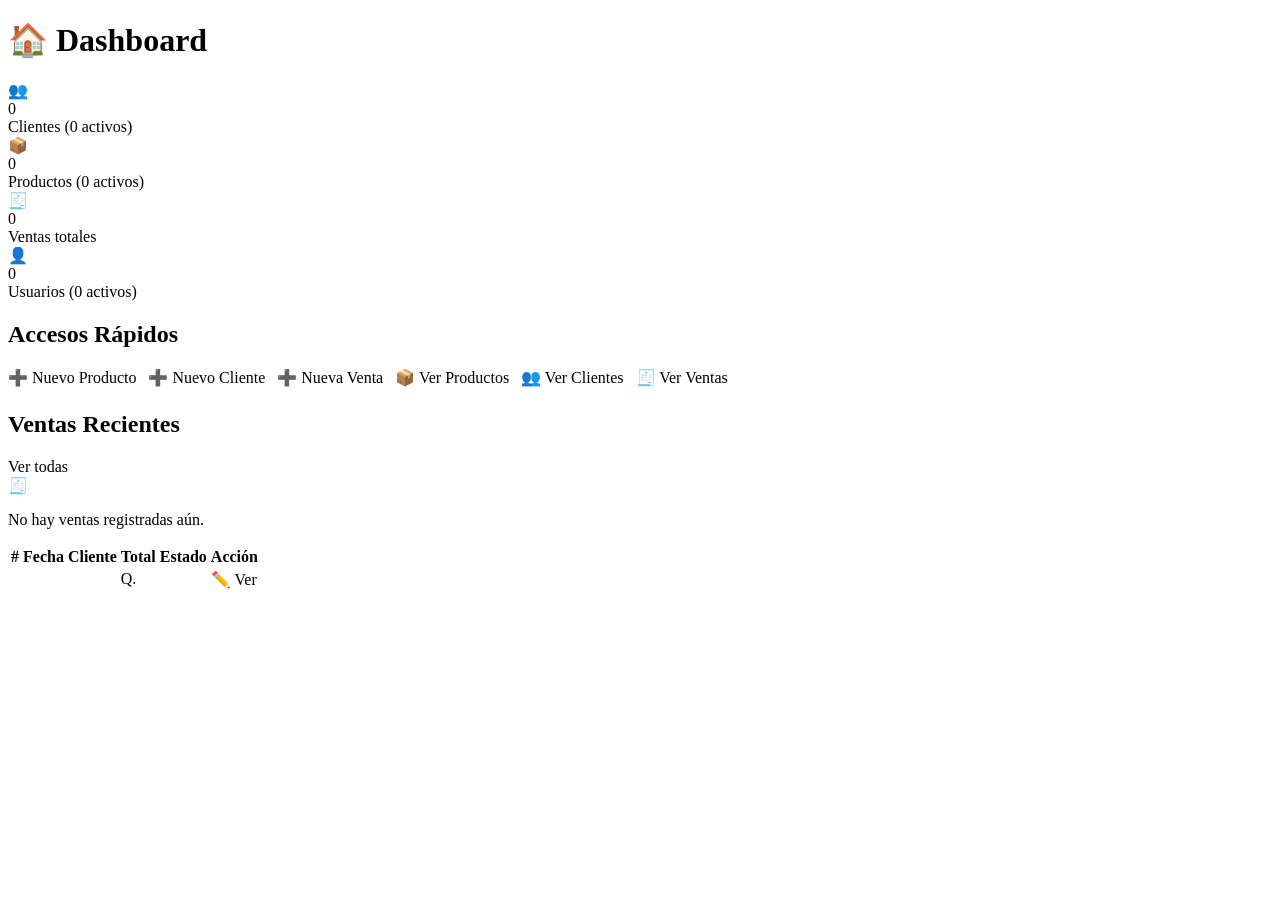
<file: src/main/resources/templates/index.html>
<!DOCTYPE html>
<html xmlns:th="http://www.thymeleaf.org" xmlns:sec="http://www.thymeleaf.org/extras/spring-security">
<head th:replace="~{fragments/layout :: head('Dashboard')}"></head>
<body>
<aside th:replace="~{fragments/layout :: sidebar}"></aside>
<div class="main-content">
    <div class="topbar"><h1>🏠 Dashboard</h1></div>
    <div class="page-content">
        <div class="stats-grid">
            <!-- Clientes y Productos: visibles para ADMIN y USER -->
            <div class="stat-card"><div class="stat-icon blue">👥</div><div><div class="stat-value" th:text="${clientesCount}">0</div><div class="stat-label">Clientes (<span th:text="${clientesActivos}">0</span> activos)</div></div></div>
            <div class="stat-card"><div class="stat-icon green">📦</div><div><div class="stat-value" th:text="${productosCount}">0</div><div class="stat-label">Productos (<span th:text="${productosActivos}">0</span> activos)</div></div></div>
            <!-- Ventas y Usuarios: solo ADMIN -->
            <div sec:authorize="hasRole('ADMIN')" class="stat-card"><div class="stat-icon yellow">🧾</div><div><div class="stat-value" th:text="${ventasCount}">0</div><div class="stat-label">Ventas totales</div></div></div>
            <div sec:authorize="hasRole('ADMIN')" class="stat-card"><div class="stat-icon purple">👤</div><div><div class="stat-value" th:text="${usuariosCount}">0</div><div class="stat-label">Usuarios (<span th:text="${usuariosActivos}">0</span> activos)</div></div></div>
        </div>
        <div class="card" style="margin-bottom:24px">
            <div class="card-header"><h2>Accesos Rápidos</h2></div>
            <div class="card-body" style="display:flex;gap:12px;flex-wrap:wrap">
                <!-- Solo ADMIN puede crear nuevo producto -->
                <a th:href="@{/productos/nuevo}" class="btn btn-primary" sec:authorize="hasRole('ADMIN')">➕ Nuevo Producto</a>
                <!-- Solo ADMIN puede crear nuevo cliente -->
                <a th:href="@{/clientes/nuevo}" class="btn btn-success" sec:authorize="hasRole('ADMIN')">➕ Nuevo Cliente</a>
                <!-- Solo ADMIN puede crear nueva venta -->
                <a th:href="@{/ventas/nuevo}" class="btn btn-warning" sec:authorize="hasRole('ADMIN')">➕ Nueva Venta</a>
                <!-- Todos (USER y ADMIN) pueden ver productos -->
                <a th:href="@{/productos}" class="btn btn-secondary">📦 Ver Productos</a>
                <!-- Todos (USER y ADMIN) pueden ver clientes -->
                <a th:href="@{/clientes}" class="btn btn-secondary">👥 Ver Clientes</a>
                <!-- Solo ADMIN puede ver ventas -->
                <a th:href="@{/ventas}" class="btn btn-secondary" sec:authorize="hasRole('ADMIN')">🧾 Ver Ventas</a>
            </div>
        </div>
        <!-- Ventas Recientes: solo ADMIN -->
        <div class="card" sec:authorize="hasRole('ADMIN')">
            <div class="card-header"><h2>Ventas Recientes</h2><a th:href="@{/ventas}" class="btn btn-secondary btn-sm">Ver todas</a></div>
            <div class="card-body" style="padding:0">
                <div th:if="${#lists.isEmpty(ventasRecientes)}" class="empty-state"><div class="icon">🧾</div><p>No hay ventas registradas aún.</p></div>
                <div th:if="${not #lists.isEmpty(ventasRecientes)}" class="table-responsive">
                    <table class="table">
                        <thead>
                        <tr><th>#</th><th>Fecha</th><th>Cliente</th><th>Total</th><th>Estado</th><th>Acción</th></tr>
                        </thead>
                        <tbody>
                        <tr th:each="v : ${ventasRecientes}">
                            <td th:text="${v.codigoVenta}"></td>
                            <td th:text="${#dates.format(new java.util.Date(v.fechaVenta), 'dd/MM/yyyy')}"></td>
                            <td th:text="${v.cliente != null ? v.cliente.nombreCliente + ' ' + v.cliente.apellidoCliente : 'N/A'}"></td>
                            <td>Q. <span th:text="${#numbers.formatDecimal(v.total, 1, 2)}"></span></td>
                            <td><span th:class="${v.estado == 1} ? 'badge badge-active' : 'badge badge-inactive'" th:text="${v.estado == 1} ? 'Activa' : 'Anulada'"></span></td>
                            <td><a th:href="@{/ventas/editar/{token}(token=${v.encryptedId})}" class="btn btn-warning btn-sm">✏️ Ver</a></td>
                        </tr>
                        </tbody>
                    </table>
                </div>
            </div>
        </div>
    </div>
</div>
<div th:replace="~{fragments/layout :: scripts}"></div>
</body>
</html>
</file>
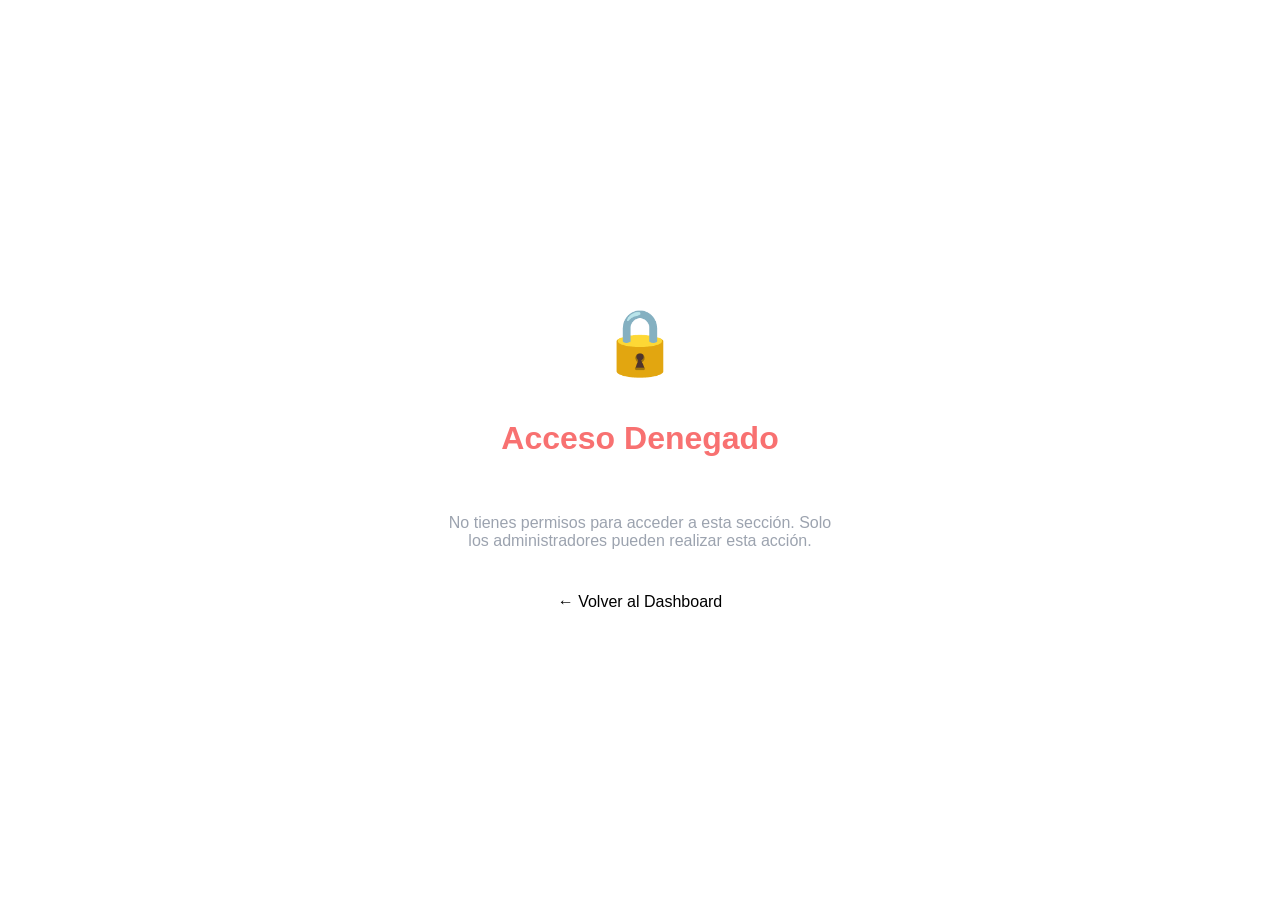
<file: src/main/resources/templates/acceso-denegado.html>
<!DOCTYPE html>
<html xmlns:th="http://www.thymeleaf.org">
<head th:replace="~{fragments/layout :: head('Acceso Denegado')}"></head>
<body>
<div style="display:flex; flex-direction:column; align-items:center; justify-content:center; min-height:100vh; text-align:center; gap:1.2rem; font-family:'Inter',sans-serif;">
    <div style="font-size:4rem;">🔒</div>
    <h1 style="font-size:2rem; color:#f87171;">Acceso Denegado</h1>
    <p style="color:#9ca3af; max-width:400px;">No tienes permisos para acceder a esta sección. Solo los administradores pueden realizar esta acción.</p>
    <a th:href="@{/}" class="btn btn-primary" style="margin-top:.5rem;">← Volver al Dashboard</a>
</div>
</body>
</html>
</file>
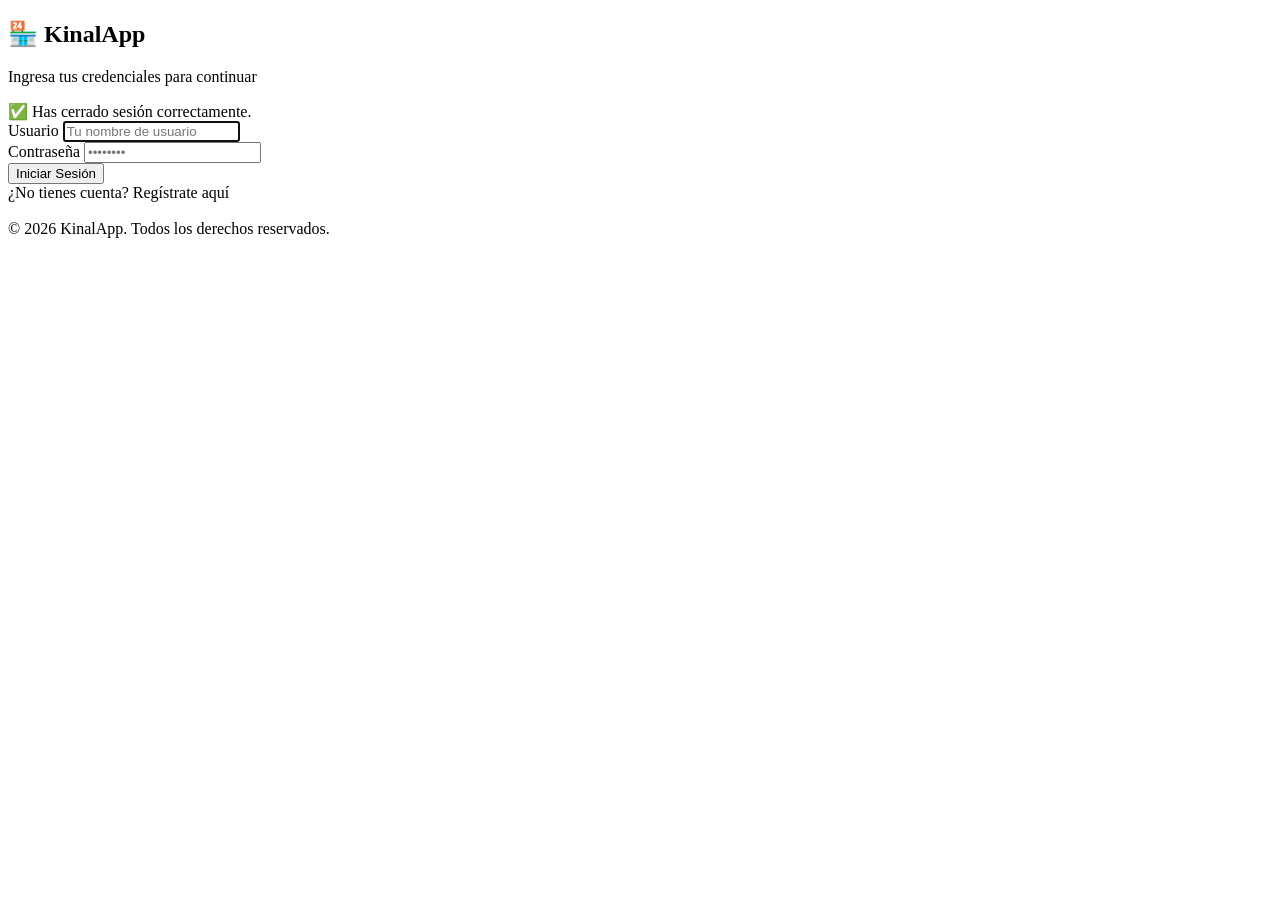
<file: src/main/resources/templates/login.html>
<!DOCTYPE html>
<html xmlns:th="http://www.thymeleaf.org" lang="es">
<head>
    <meta charset="UTF-8">
    <meta name="viewport" content="width=device-width, initial-scale=1.0">
    <title>Login | KinalApp</title>
    <link rel="stylesheet" th:href="@{/css/styles.css}">
    <link href="https://fonts.googleapis.com/css2?family=Inter:wght@400;500;600;700&display=swap" rel="stylesheet">
</head>
<body class="login-page">
<div class="login-container">
    <div class="login-card">
        <div class="login-header">
            <h2>🏪 KinalApp</h2>
            <p>Ingresa tus credenciales para continuar</p>
        </div>

        <!-- Mensaje de logout exitoso -->
        <div th:if="${logout}" class="alert alert-success">
            ✅ Has cerrado sesión correctamente.
        </div>

        <!-- Mensaje de error (viene del Model, no de flash attributes) -->
        <div th:if="${error}" class="alert alert-danger">
            <span th:text="${error}"></span>
        </div>

        <!-- Spring Security procesa el POST /login automáticamente -->
        <form class="login-form" th:action="@{/login}" method="post">
            <div class="form-group">
                <label for="username">Usuario</label>
                <input type="text" id="username" name="username" class="form-control"
                       placeholder="Tu nombre de usuario" required autofocus>
            </div>
            <div class="form-group">
                <label for="password">Contraseña</label>
                <input type="password" id="password" name="password" class="form-control"
                       placeholder="••••••••" required>
            </div>
            <button type="submit" class="btn-login">Iniciar Sesión</button>
        </form>

        <div class="login-footer">
            ¿No tienes cuenta? <a th:href="@{/registro}" style="color: var(--primary); text-decoration: none; font-weight: 500;">Regístrate aquí</a>
            <br><br>
            &copy; 2026 KinalApp. Todos los derechos reservados.
        </div>
    </div>
</div>
</body>
</html>
</file>
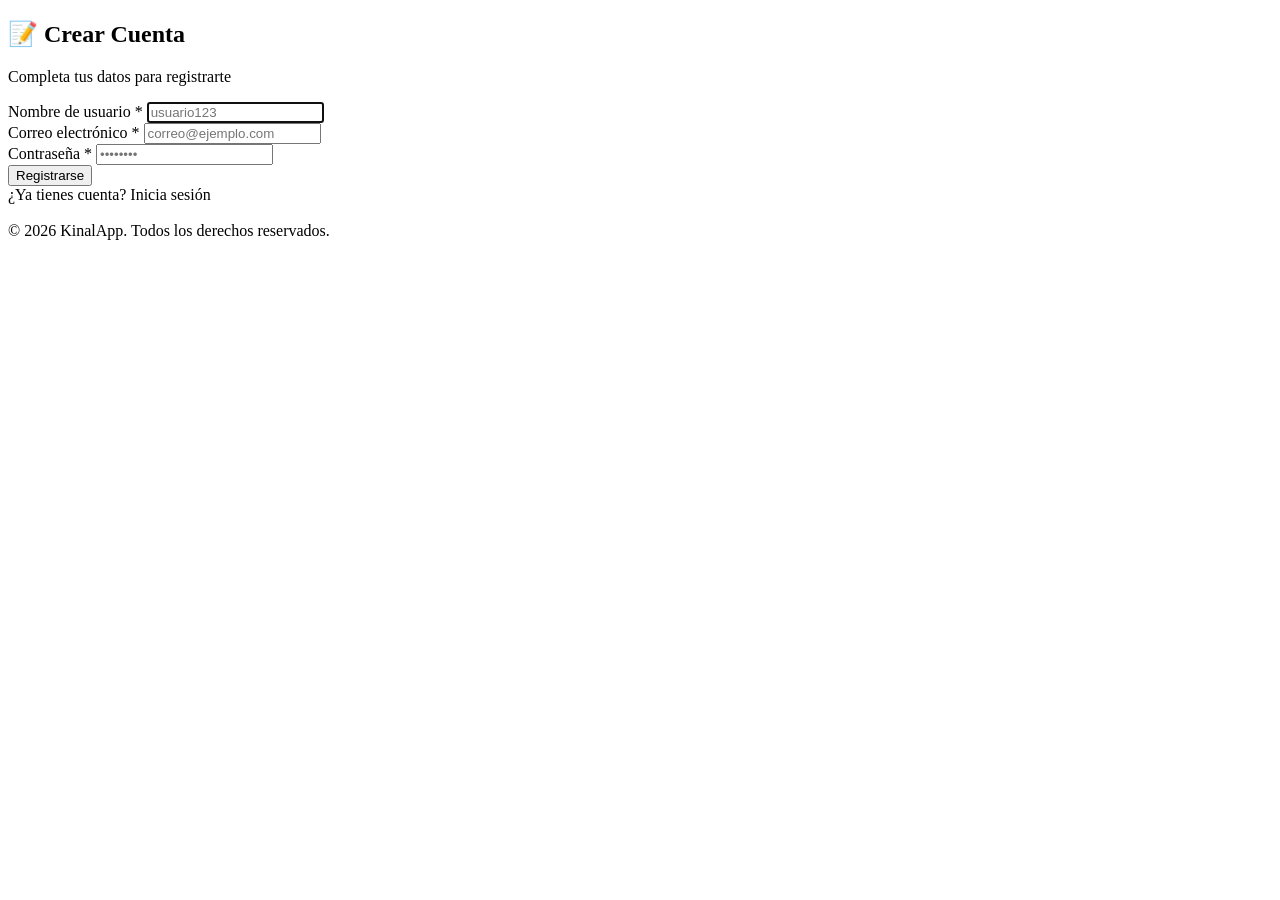
<file: src/main/resources/templates/registro.html>
<!DOCTYPE html>
<html xmlns:th="http://www.thymeleaf.org" lang="es">
<head>
    <meta charset="UTF-8">
    <meta name="viewport" content="width=device-width, initial-scale=1.0">
    <title>Registro | KinalApp</title>
    <link rel="stylesheet" th:href="@{/css/styles.css}">
    <link href="https://fonts.googleapis.com/css2?family=Inter:wght@400;500;600;700&display=swap" rel="stylesheet">
</head>
<body class="login-page">
<div class="login-container">
    <div class="login-card">
        <div class="login-header">
            <h2>📝 Crear Cuenta</h2>
            <p>Completa tus datos para registrarte</p>
        </div>

        <div th:if="${error}" class="alert alert-danger">
            <span th:text="${error}"></span>
        </div>

        <form class="login-form" th:action="@{/registro}" th:object="${usuario}" method="post">
            <div class="form-group">
                <label for="username">Nombre de usuario *</label>
                <input type="text" id="username" th:field="*{username}" class="form-control"
                       placeholder="usuario123" required autofocus>
            </div>

            <div class="form-group">
                <label for="email">Correo electrónico *</label>
                <input type="email" id="email" th:field="*{email}" class="form-control"
                       placeholder="correo@ejemplo.com" required>
            </div>

            <div class="form-group">
                <label for="password">Contraseña *</label>
                <input type="password" id="password" name="password" class="form-control"
                       placeholder="••••••••" required>
            </div>

            <button type="submit" class="btn-login">Registrarse</button>
        </form>

        <div class="login-footer">
            ¿Ya tienes cuenta? <a th:href="@{/login}" style="color: var(--primary); text-decoration: none; font-weight: 500;">Inicia sesión</a>
            <br><br>
            &copy; 2026 KinalApp. Todos los derechos reservados.
        </div>
    </div>
</div>
</body>
</html>
</file>
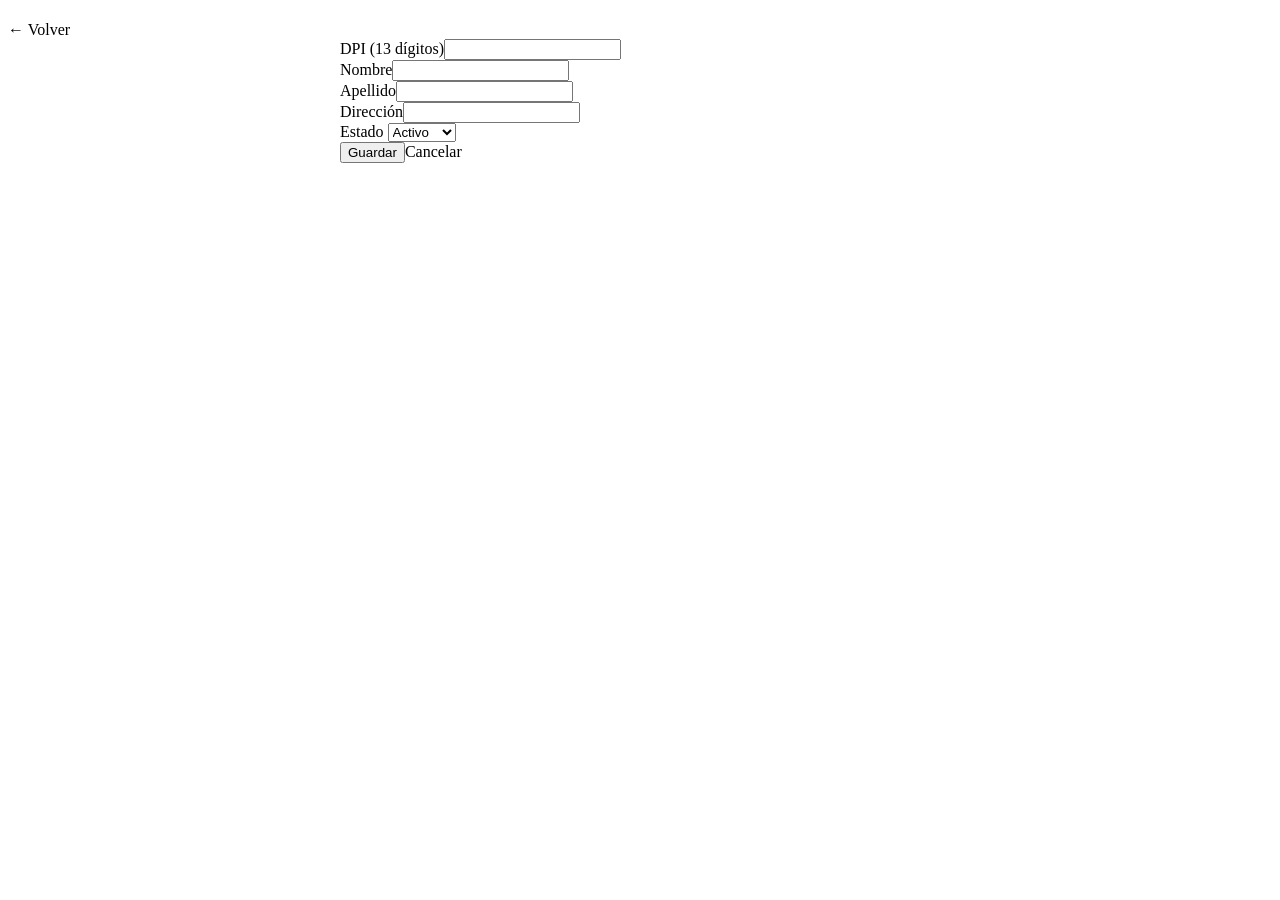
<file: src/main/resources/templates/clientes/formulario.html>
<!DOCTYPE html>
<html xmlns:th="http://www.thymeleaf.org">
<head th:replace="~{fragments/layout :: head('Cliente - Formulario')}"></head>
<body>
<aside th:replace="~{fragments/layout :: sidebar}"></aside>
<div class="main-content">
    <div class="topbar"><h1 th:text="${cliente.DPICliente != null} ? 'Editar Cliente' : 'Nuevo Cliente'"></h1><a th:href="@{/clientes}" class="btn btn-secondary">← Volver</a></div>
    <div class="page-content">
        <div class="card" style="max-width:600px;margin:auto">
            <form th:action="${cliente.DPICliente == null} ? @{/clientes} : @{/clientes/actualizar/{token}(token=${dpiToken})}" method="post">
                <div th:if="${cliente.DPICliente == null}" class="form-group"><label>DPI (13 dígitos)</label><input type="text" name="DPICliente" required maxlength="13" pattern="\d{13}" class="form-control"></div>
                <div class="form-group"><label>Nombre</label><input type="text" name="nombreCliente" th:value="${cliente.nombreCliente}" required class="form-control"></div>
                <div class="form-group"><label>Apellido</label><input type="text" name="apellidoCliente" th:value="${cliente.apellidoCliente}" required class="form-control"></div>
                <div class="form-group"><label>Dirección</label><input type="text" name="direccion" th:value="${cliente.direccion}" required class="form-control"></div>
                <div class="form-group"><label>Estado</label>
                    <select name="estado" class="form-control"><option value="1" th:selected="${cliente.estado == 1}">Activo</option><option value="0" th:selected="${cliente.estado == 0}">Inactivo</option></select>
                </div>
                <div class="form-actions"><button type="submit" class="btn btn-primary">Guardar</button><a th:href="@{/clientes}" class="btn btn-secondary">Cancelar</a></div>
            </form>
        </div>
    </div>
</div>
<div th:replace="~{fragments/layout :: scripts}"></div>
</body>
</html>
</file>
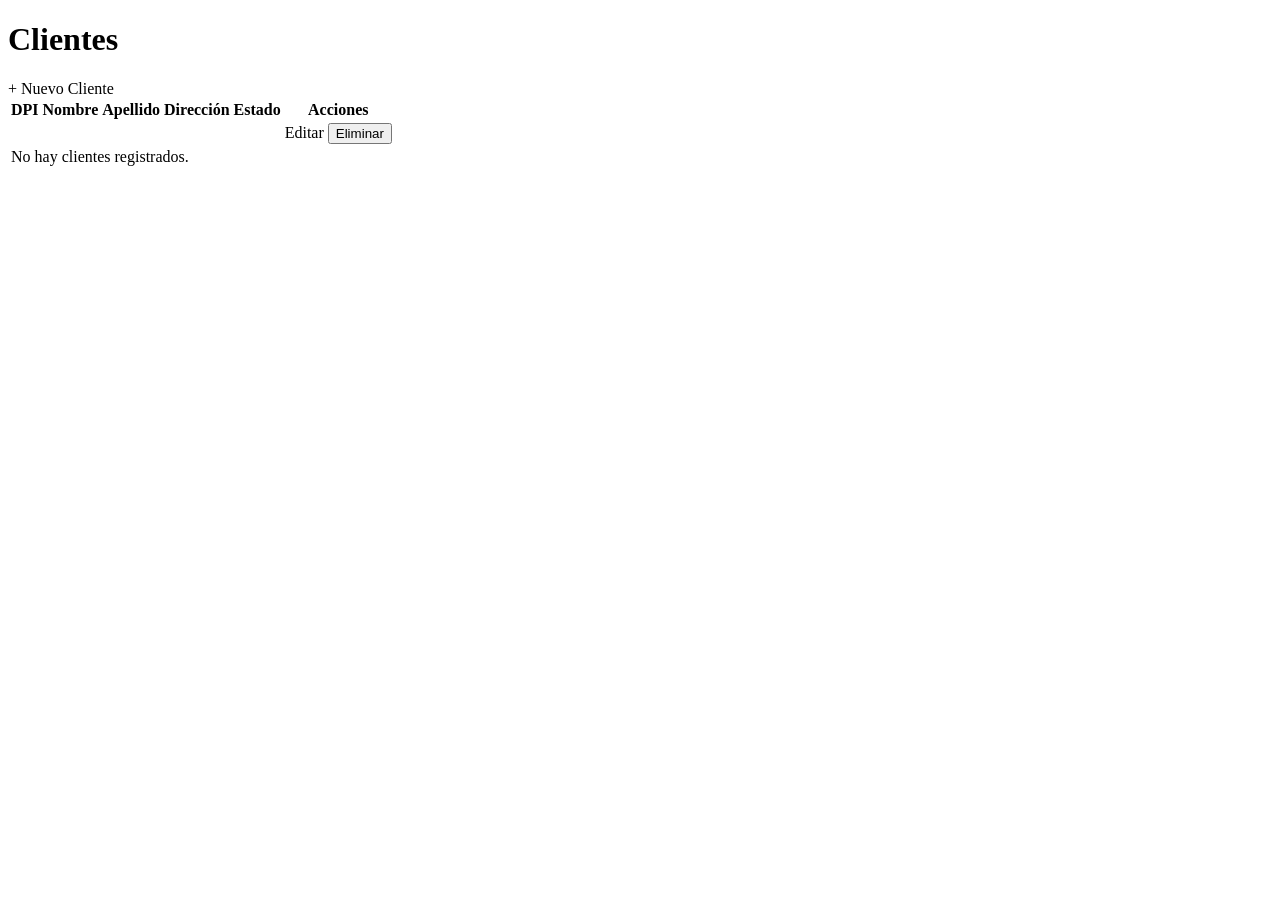
<file: src/main/resources/templates/clientes/lista.html>
<!DOCTYPE html>
<html xmlns:th="http://www.thymeleaf.org" xmlns:sec="http://www.thymeleaf.org/extras/spring-security">
<head th:replace="~{fragments/layout :: head('Clientes')}"></head>
<body>
<div class="layout">
    <aside th:replace="~{fragments/layout :: sidebar}"></aside>
    <main class="main-content">
        <div class="page-header">
            <h1>Clientes</h1>
            <div sec:authorize="hasRole('ADMIN')">
                <a th:href="@{/clientes/nuevo}" class="btn btn-primary">+ Nuevo Cliente</a>
            </div>
        </div>
        <div th:if="${successMsg}" class="alert alert-success" th:text="${successMsg}"></div>
        <div th:if="${errorMsg}" class="alert alert-error" th:text="${errorMsg}"></div>
        <div class="card">
            <table class="table">
                <thead>
                <tr>
                    <th>DPI</th>
                    <th>Nombre</th>
                    <th>Apellido</th>
                    <th>Dirección</th>
                    <th>Estado</th>
                    <th sec:authorize="hasRole('ADMIN')">Acciones</th>
                </tr>
                </thead>
                <tbody>
                <tr th:each="c : ${clientes}">
                    <td th:text="${c.DPICliente}"></td>
                    <td th:text="${c.nombreCliente}"></td>
                    <td th:text="${c.apellidoCliente}"></td>
                    <td th:text="${c.direccion}"></td>
                    <td>
                        <span th:class="${c.estado == 1} ? 'badge badge-active' : 'badge badge-inactive'"
                              th:text="${c.estado == 1} ? 'Activo' : 'Inactivo'"></span>
                    </td>
                    <td sec:authorize="hasRole('ADMIN')">
                        <a th:href="@{/clientes/editar/{token}(token=${c.encryptedId})}" class="btn btn-secondary btn-sm">Editar</a>
                        <button class="btn btn-danger btn-sm btn-delete"
                                th:data-url="@{/clientes/eliminar/{token}(token=${c.encryptedId})}"
                                th:data-name="${c.nombreCliente + ' ' + c.apellidoCliente}">Eliminar</button>
                    </td>
                </tr>
                <tr th:if="${#lists.isEmpty(clientes)}">
                    <td colspan="6">No hay clientes registrados.</td>
                </tr>
                </tbody>
            </table>
        </div>
    </main>
</div>
<div th:replace="~{fragments/layout :: deleteModal}"></div>
<div th:replace="~{fragments/layout :: scripts}"></div>
</body>
</html>
</file>
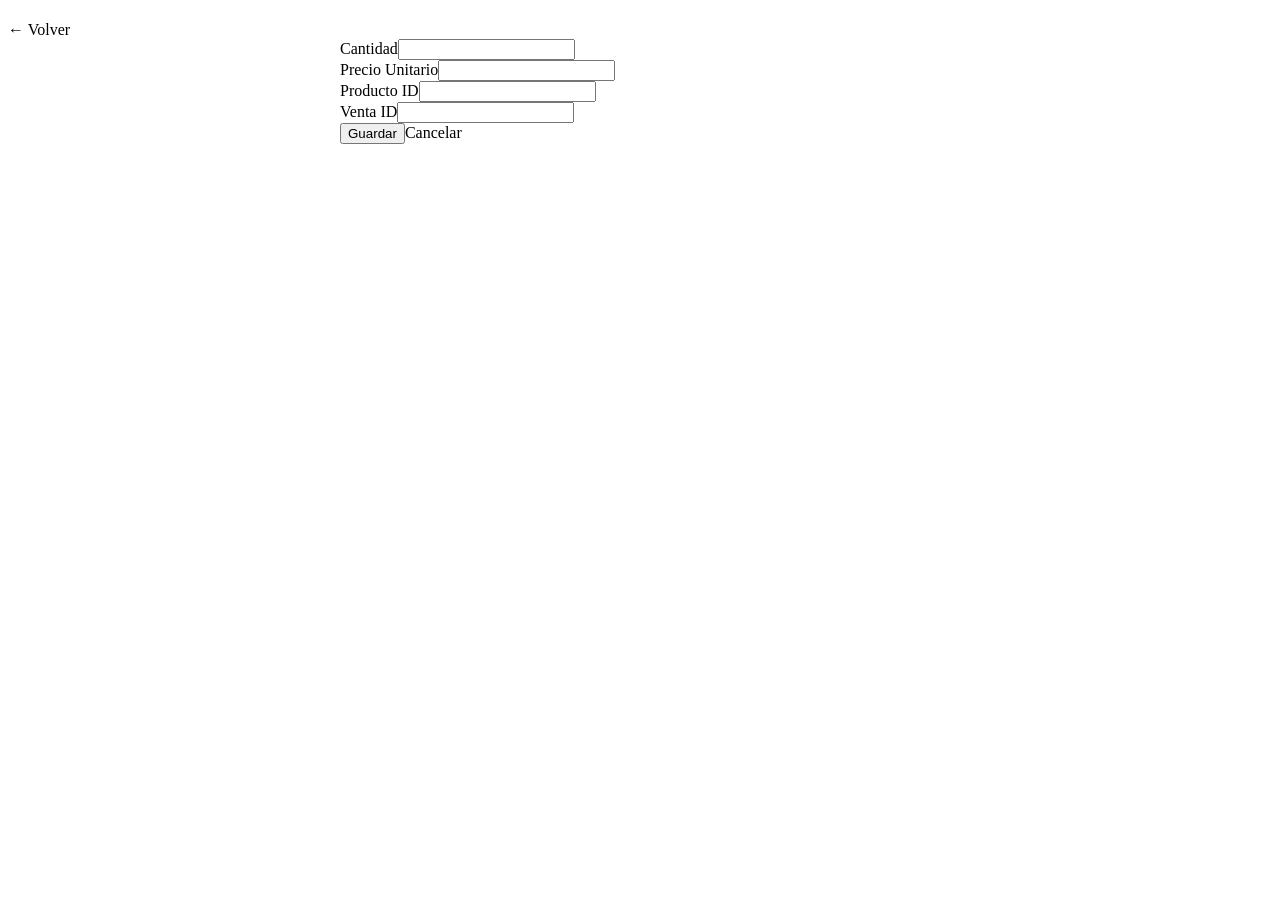
<file: src/main/resources/templates/detalles-venta/formulario.html>
<!DOCTYPE html>
<html xmlns:th="http://www.thymeleaf.org">
<head th:replace="~{fragments/layout :: head('Detalle Venta - Formulario')}"></head>
<body>
<aside th:replace="~{fragments/layout :: sidebar}"></aside>
<div class="main-content">
    <div class="topbar"><h1 th:text="${detalle.codigoDetalleVenta != null} ? 'Editar Detalle' : 'Nuevo Detalle'"></h1><a th:href="@{/detalles-venta}" class="btn btn-secondary">← Volver</a></div>
    <div class="page-content">
        <div class="card" style="max-width:600px;margin:auto">
            <form th:action="${detalle.codigoDetalleVenta == null} ? @{/detalles-venta} : @{/detalles-venta/actualizar/{id}(id=${detalle.codigoDetalleVenta})}" method="post">
                <div class="form-group"><label>Cantidad</label><input type="number" name="cantidad" th:value="${detalle.cantidad}" required class="form-control"></div>
                <div class="form-group"><label>Precio Unitario</label><input type="number" step="0.01" name="precioUnitario" th:value="${detalle.precioUnitario}" required class="form-control"></div>
                <div class="form-group"><label>Producto ID</label><input type="number" name="producto.codigoProducto" th:value="${detalle.producto.codigoProducto}" required class="form-control"></div>
                <div class="form-group"><label>Venta ID</label><input type="number" name="venta.codigoVenta" th:value="${detalle.venta.codigoVenta}" required class="form-control"></div>
                <div class="form-actions"><button type="submit" class="btn btn-primary">Guardar</button><a th:href="@{/detalles-venta}" class="btn btn-secondary">Cancelar</a></div>
            </form>
        </div>
    </div>
</div>
<div th:replace="~{fragments/layout :: scripts}"></div>
</body>
</html>
</file>
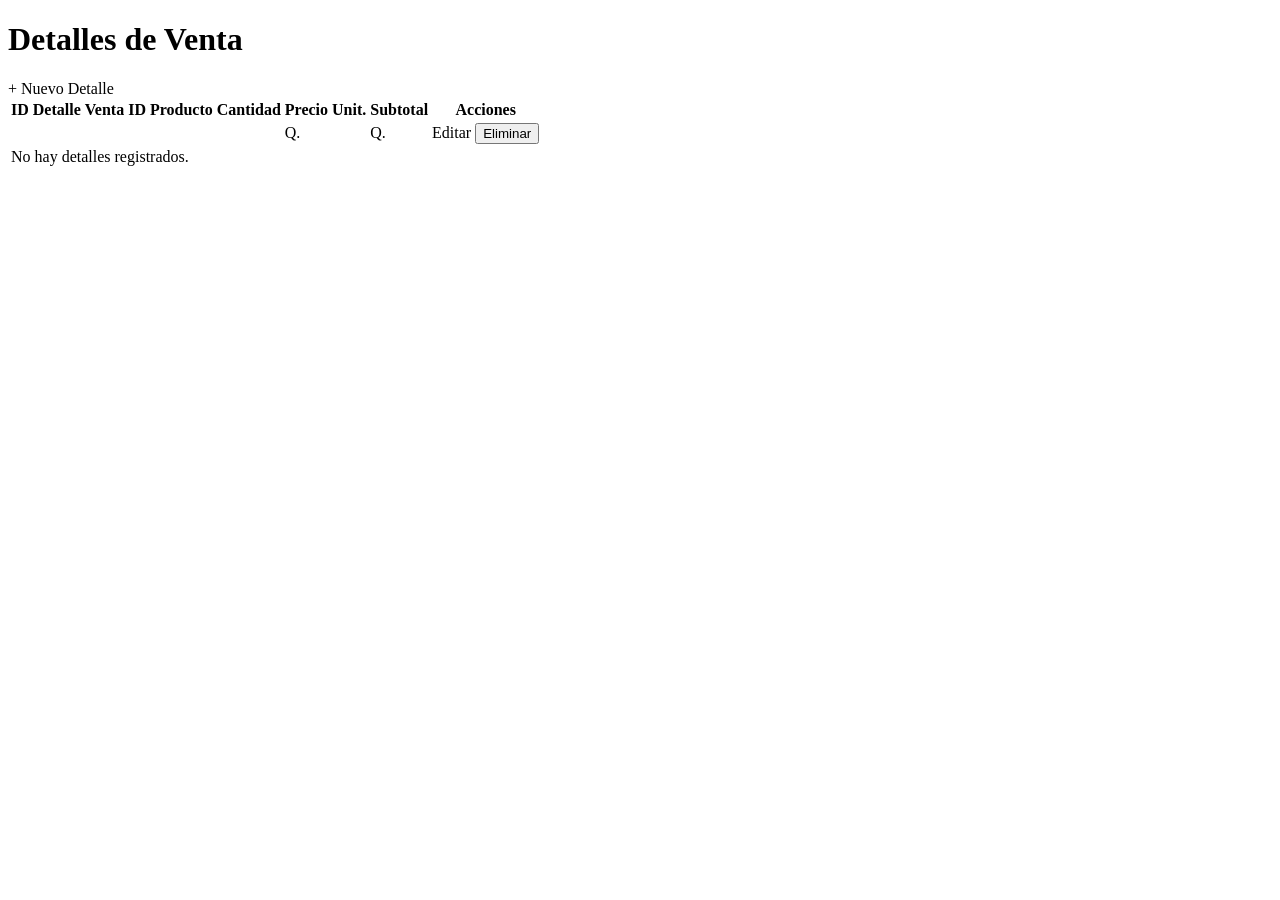
<file: src/main/resources/templates/detalles-venta/lista.html>
<!DOCTYPE html>
<html xmlns:th="http://www.thymeleaf.org" xmlns:sec="http://www.thymeleaf.org/extras/spring-security">
<head th:replace="~{fragments/layout :: head('Detalles Venta')}"></head>
<body>
<div class="layout">
    <aside th:replace="~{fragments/layout :: sidebar}"></aside>
    <main class="main-content">
        <div class="page-header">
            <h1>Detalles de Venta</h1>
            <div sec:authorize="hasRole('ADMIN')">
                <a th:href="@{/detalles-venta/nuevo}" class="btn btn-primary">+ Nuevo Detalle</a>
            </div>
        </div>
        <div th:if="${successMsg}" class="alert alert-success" th:text="${successMsg}"></div>
        <div th:if="${errorMsg}" class="alert alert-error" th:text="${errorMsg}"></div>
        <div class="card">
            <table class="table">
                <thead>
                <tr>
                    <th>ID Detalle</th><th>Venta ID</th><th>Producto</th><th>Cantidad</th>
                    <th>Precio Unit.</th><th>Subtotal</th>
                    <th sec:authorize="hasRole('ADMIN')">Acciones</th>
                </tr>
                </thead>
                <tbody>
                <tr th:each="d : ${detalles}">
                    <td th:text="${d.codigoDetalleVenta}"></td>
                    <td th:text="${d.venta.codigoVenta}"></td>
                    <td th:text="${d.producto.nombreProducto}"></td>
                    <td th:text="${d.cantidad}"></td>
                    <td>Q. <span th:text="${#numbers.formatDecimal(d.precioUnitario,1,2)}"></span></td>
                    <td>Q. <span th:text="${#numbers.formatDecimal(d.subtotal,1,2)}"></span></td>
                    <td sec:authorize="hasRole('ADMIN')">
                        <a th:href="@{/detalles-venta/editar/{id}(id=${d.codigoDetalleVenta})}" class="btn btn-secondary btn-sm">Editar</a>
                        <button class="btn btn-danger btn-sm btn-delete"
                                th:data-url="@{/detalles-venta/eliminar/{id}(id=${d.codigoDetalleVenta})}"
                                th:data-name="'Detalle #' + ${d.codigoDetalleVenta}">Eliminar</button>
                    </td>
                </tr>
                <tr th:if="${#lists.isEmpty(detalles)}">
                    <td colspan="7">No hay detalles registrados.</td>
                </tr>
                </tbody>
            </table>
        </div>
    </main>
</div>
<div th:replace="~{fragments/layout :: deleteModal}"></div>
<div th:replace="~{fragments/layout :: scripts}"></div>
</body>
</html>
</file>
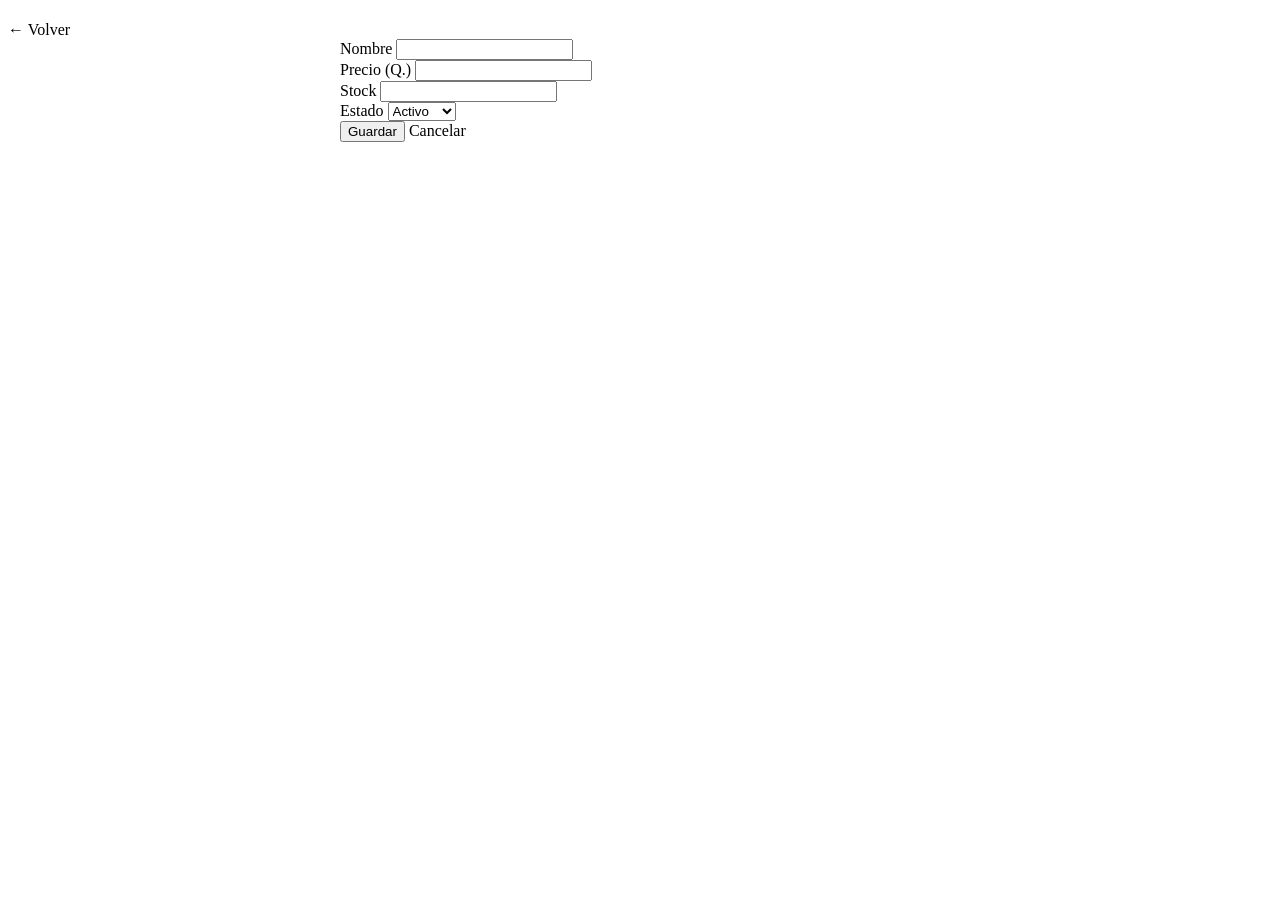
<file: src/main/resources/templates/productos/formulario.html>
<!DOCTYPE html>
<html xmlns:th="http://www.thymeleaf.org">
<head th:replace="~{fragments/layout :: head('Producto - Formulario')}"></head>
<body>
<aside th:replace="~{fragments/layout :: sidebar}"></aside>
<div class="main-content">
    <div class="topbar">
        <h1 th:text="${producto.codigoProducto != null} ? 'Editar Producto' : 'Nuevo Producto'"></h1>
        <a th:href="@{/productos}" class="btn btn-secondary">← Volver</a>
    </div>
    <div class="page-content">
        <div class="card" style="max-width:600px;margin:auto">
            <form th:action="${producto.codigoProducto == null} ? @{/productos} : @{/productos/actualizar/{token}(token=${idToken})}" method="post">

                <input type="hidden" th:name="${_csrf.parameterName}" th:value="${_csrf.token}" />

                <div class="form-group">
                    <label>Nombre</label>
                    <input type="text" name="nombreProducto" th:value="${producto.nombreProducto}" required class="form-control">
                </div>
                <div class="form-group">
                    <label>Precio (Q.)</label>
                    <input type="number" step="0.01" name="precio" th:value="${producto.precio}" required class="form-control">
                </div>
                <div class="form-group">
                    <label>Stock</label>
                    <input type="number" name="stock" th:value="${producto.stock}" required class="form-control">
                </div>
                <div class="form-group">
                    <label>Estado</label>
                    <select name="estado" class="form-control">
                        <option value="1" th:selected="${producto.estado == 1}">Activo</option>
                        <option value="0" th:selected="${producto.estado == 0}">Inactivo</option>
                    </select>
                </div>
                <div class="form-actions">
                    <button type="submit" class="btn btn-primary">Guardar</button>
                    <a th:href="@{/productos}" class="btn btn-secondary">Cancelar</a>
                </div>
            </form>
        </div>
    </div>
</div>
<div th:replace="~{fragments/layout :: scripts}"></div>
</body>
</html>
</file>
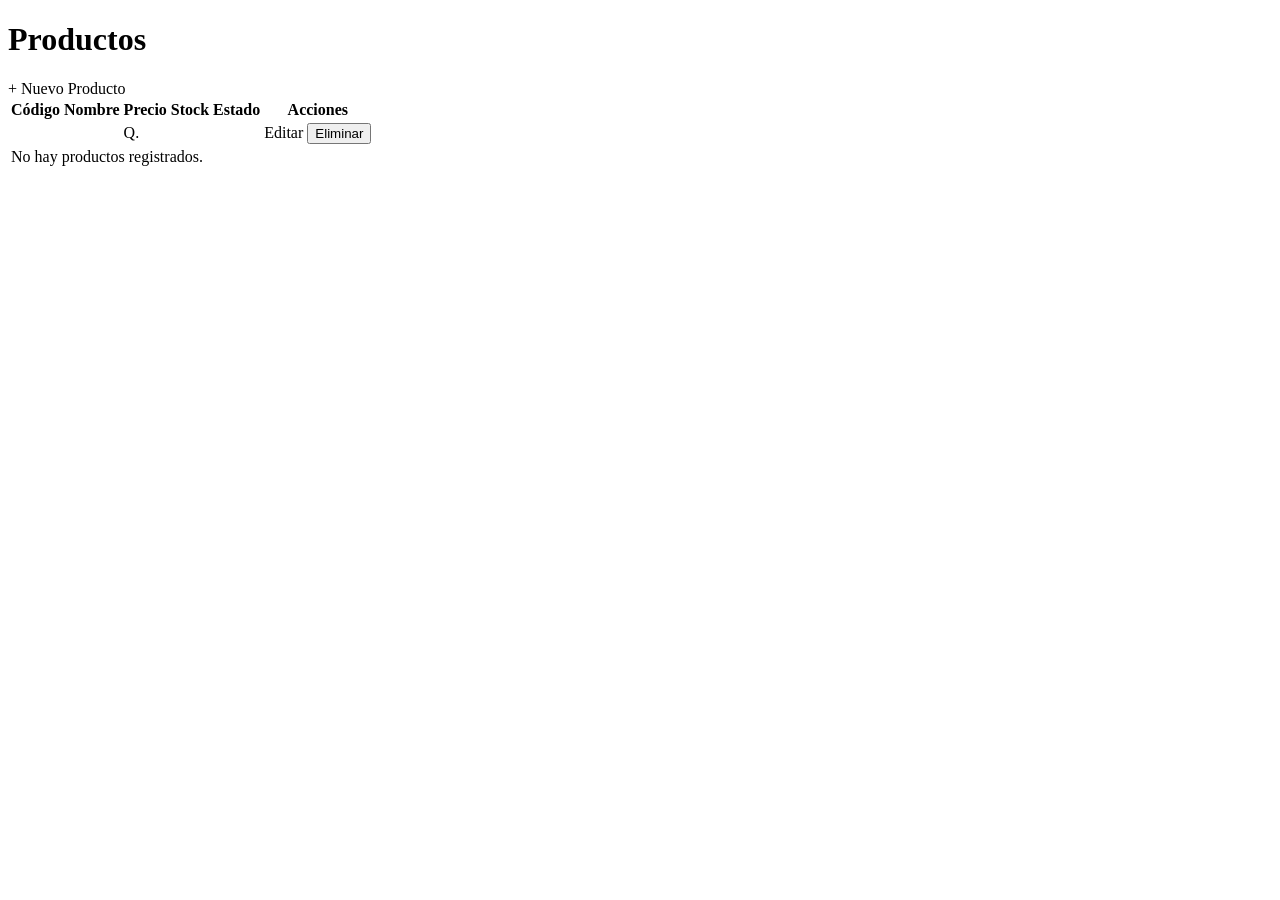
<file: src/main/resources/templates/productos/lista.html>
<!DOCTYPE html>
<html xmlns:th="http://www.thymeleaf.org" xmlns:sec="http://www.thymeleaf.org/extras/spring-security">
<head th:replace="~{fragments/layout :: head('Productos')}"></head>
<body>
<div class="layout">
    <aside th:replace="~{fragments/layout :: sidebar}"></aside>
    <main class="main-content">
        <div class="page-header">
            <h1>Productos</h1>
            <div sec:authorize="hasAnyRole('ADMIN', 'USER')">
                <a th:href="@{/productos/nuevo}" class="btn btn-primary">+ Nuevo Producto</a>
            </div>
        </div>
        <div th:if="${successMsg}" class="alert alert-success" th:text="${successMsg}"></div>
        <div th:if="${errorMsg}" class="alert alert-error" th:text="${errorMsg}"></div>
        <div class="card">
            <table class="table">
                <thead>
                <tr>
                    <th>Código</th>
                    <th>Nombre</th>
                    <th>Precio</th>
                    <th>Stock</th>
                    <th>Estado</th>
                    <th sec:authorize="hasRole('ADMIN')">Acciones</th>
                </tr>
                </thead>
                <tbody>
                <tr th:each="p : ${productos}">
                    <td th:text="${p.codigoProducto}"></td>
                    <td th:text="${p.nombreProducto}"></td>
                    <td>Q. <span th:text="${#numbers.formatDecimal(p.precio,1,2)}"></span></td>
                    <td th:text="${p.stock}"></td>
                    <td>
                        <span th:class="${p.estado == 1} ? 'badge badge-active' : 'badge badge-inactive'"
                              th:text="${p.estado == 1} ? 'Activo' : 'Inactivo'"></span>
                    </td>
                    <td sec:authorize="hasRole('ADMIN')">
                        <a th:href="@{/productos/editar/{token}(token=${p.encryptedId})}" class="btn btn-secondary btn-sm">Editar</a>
                        <button class="btn btn-danger btn-sm btn-delete"
                                th:data-url="@{/productos/eliminar/{token}(token=${p.encryptedId})}"
                                th:data-name="${p.nombreProducto}">Eliminar</button>
                    </td>
                </tr>
                <tr th:if="${#lists.isEmpty(productos)}">
                    <td colspan="6">No hay productos registrados.</td>
                </tr>
                </tbody>
            </table>
        </div>
    </main>
</div>
<div th:replace="~{fragments/layout :: deleteModal}"></div>
<div th:replace="~{fragments/layout :: scripts}"></div>
</body>
</html>
</file>
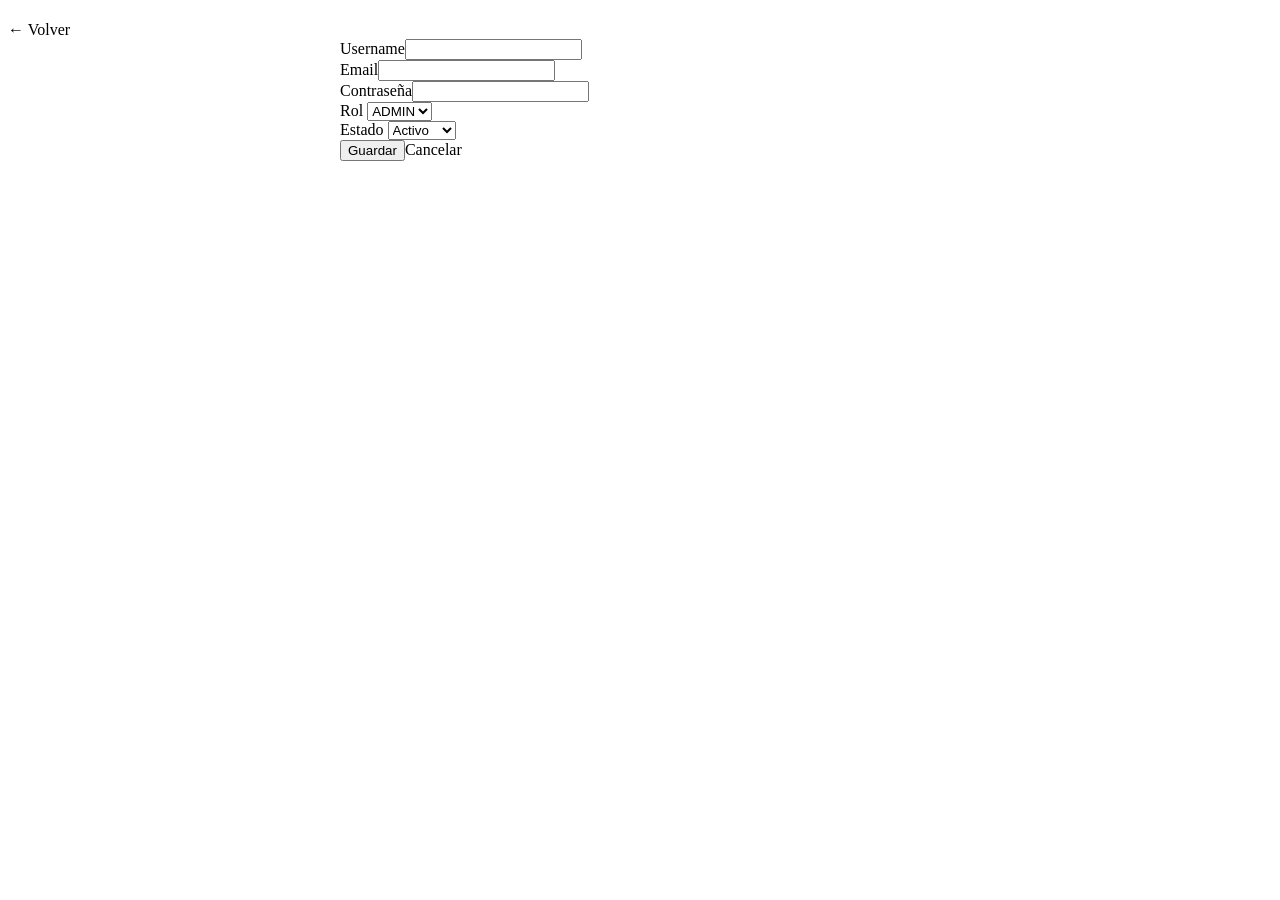
<file: src/main/resources/templates/usuarios/formulario.html>
<!DOCTYPE html>
<html xmlns:th="http://www.thymeleaf.org">
<head th:replace="~{fragments/layout :: head('Usuario - Formulario')}"></head>
<body>
<aside th:replace="~{fragments/layout :: sidebar}"></aside>
<div class="main-content">
    <div class="topbar"><h1 th:text="${usuario.codigoUsuario != null} ? 'Editar Usuario' : 'Nuevo Usuario'"></h1><a th:href="@{/usuarios}" class="btn btn-secondary">← Volver</a></div>
    <div class="page-content">
        <div class="card" style="max-width:600px;margin:auto">
            <form th:action="${usuario.codigoUsuario == null} ? @{/usuarios} : @{/usuarios/actualizar/{token}(token=${idToken})}" method="post">
                <div class="form-group"><label>Username</label><input type="text" name="username" th:value="${usuario.username}" required class="form-control"></div>
                <div class="form-group"><label>Email</label><input type="email" name="email" th:value="${usuario.email}" required class="form-control"></div>
                <div class="form-group"><label>Contraseña</label><input type="password" name="password" class="form-control" th:required="${usuario.codigoUsuario == null}"></div>
                <div class="form-group"><label>Rol</label>
                    <select name="rol" class="form-control"><option value="ADMIN" th:selected="${usuario.rol == 'ADMIN'}">ADMIN</option><option value="USER" th:selected="${usuario.rol == 'USER'}">USER</option></select>
                </div>
                <div class="form-group"><label>Estado</label>
                    <select name="estado" class="form-control"><option value="1" th:selected="${usuario.estado == 1}">Activo</option><option value="0" th:selected="${usuario.estado == 0}">Inactivo</option></select>
                </div>
                <div class="form-actions"><button type="submit" class="btn btn-primary">Guardar</button><a th:href="@{/usuarios}" class="btn btn-secondary">Cancelar</a></div>
            </form>
        </div>
    </div>
</div>
<div th:replace="~{fragments/layout :: scripts}"></div>
</body>
</html>
</file>
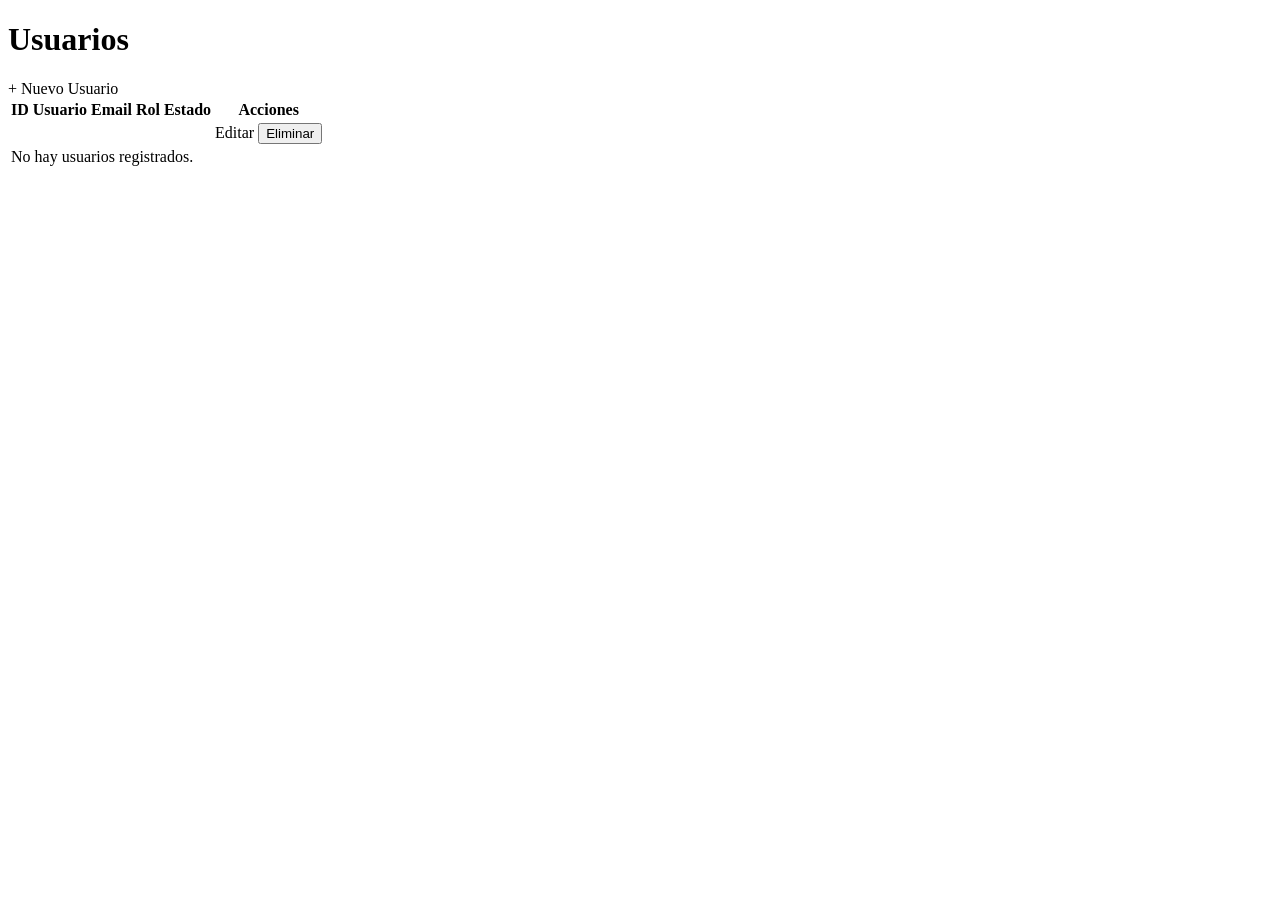
<file: src/main/resources/templates/usuarios/lista.html>
<!DOCTYPE html>
<html xmlns:th="http://www.thymeleaf.org" xmlns:sec="http://www.thymeleaf.org/extras/spring-security">
<head th:replace="~{fragments/layout :: head('Usuarios')}"></head>
<body>
<div class="layout">
    <aside th:replace="~{fragments/layout :: sidebar}"></aside>
    <main class="main-content">
        <div class="page-header">
            <h1>Usuarios</h1>
            <div sec:authorize="hasRole('ADMIN')">
                <a th:href="@{/usuarios/nuevo}" class="btn btn-primary">+ Nuevo Usuario</a>
            </div>
        </div>
        <div th:if="${successMsg}" class="alert alert-success" th:text="${successMsg}"></div>
        <div th:if="${errorMsg}" class="alert alert-error" th:text="${errorMsg}"></div>
        <div class="card">
            <table class="table">
                <thead>
                <tr>
                    <th>ID</th><th>Usuario</th><th>Email</th><th>Rol</th><th>Estado</th>
                    <th sec:authorize="hasRole('ADMIN')">Acciones</th>
                </tr>
                </thead>
                <tbody>
                <tr th:each="u : ${usuarios}">
                    <td th:text="${u.codigoUsuario}"></td>
                    <td th:text="${u.username}"></td>
                    <td th:text="${u.email}"></td>
                    <td th:text="${u.rol}"></td>
                    <td>
                            <span th:class="${u.estado == 1} ? 'badge badge-active' : 'badge badge-inactive'"
                                  th:text="${u.estado == 1} ? 'Activo' : 'Inactivo'"></span>
                    </td>
                    <td sec:authorize="hasRole('ADMIN')">
                        <a th:href="@{/usuarios/editar/{token}(token=${u.encryptedId})}" class="btn btn-secondary btn-sm">Editar</a>
                        <button class="btn btn-danger btn-sm btn-delete"
                                th:data-url="@{/usuarios/eliminar/{token}(token=${u.encryptedId})}"
                                th:data-name="${u.username}">Eliminar</button>
                    </td>
                </tr>
                <tr th:if="${#lists.isEmpty(usuarios)}">
                    <td colspan="6">No hay usuarios registrados.</td>
                </tr>
                </tbody>
            </table>
        </div>
    </main>
</div>
<div th:replace="~{fragments/layout :: deleteModal}"></div>
<div th:replace="~{fragments/layout :: scripts}"></div>
</body>
</html>
</file>
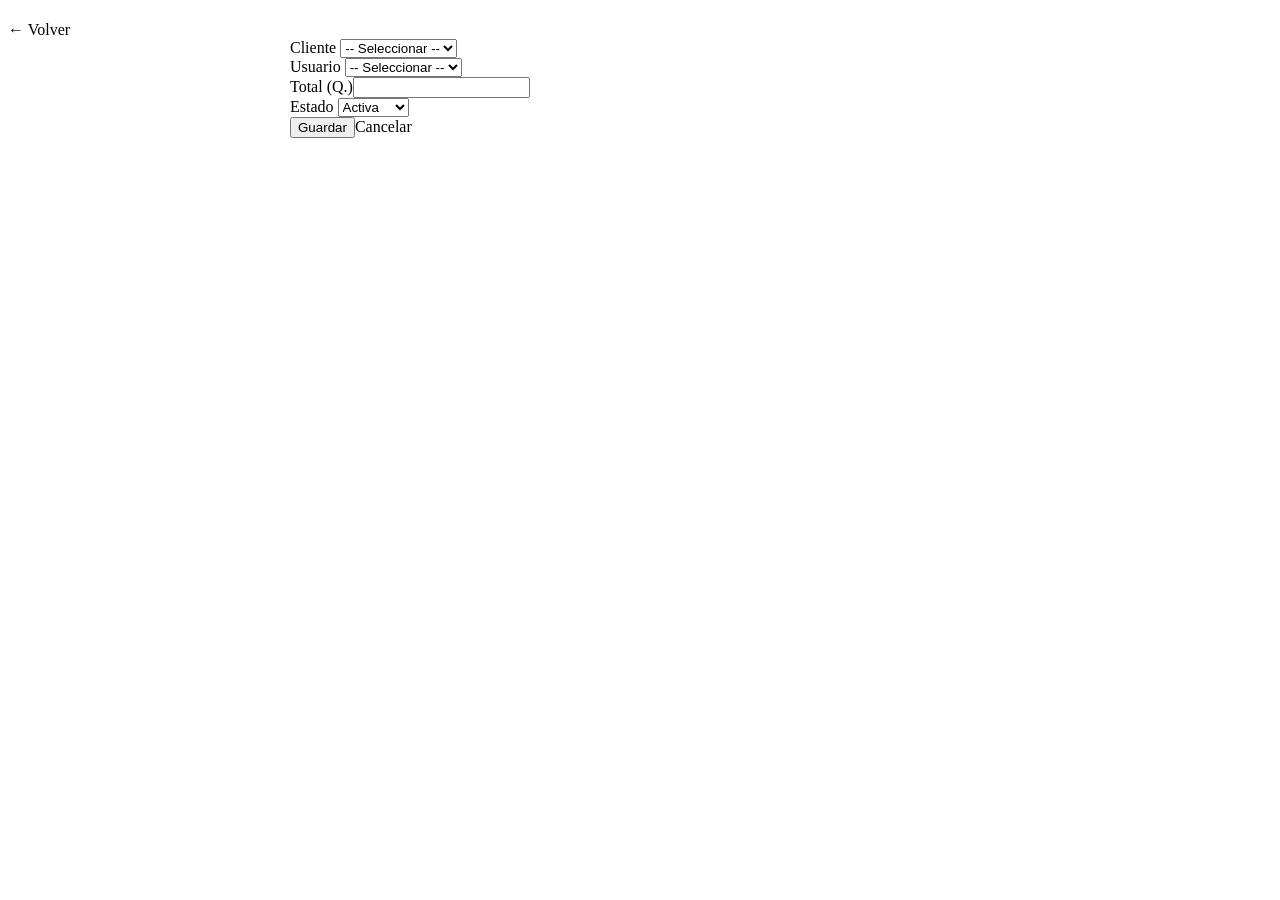
<file: src/main/resources/templates/ventas/formulario.html>
<!DOCTYPE html>
<html xmlns:th="http://www.thymeleaf.org">
<head th:replace="~{fragments/layout :: head('Venta - Formulario')}"></head>
<body>
<aside th:replace="~{fragments/layout :: sidebar}"></aside>
<div class="main-content">
    <div class="topbar"><h1 th:text="${venta.codigoVenta != null} ? 'Editar Venta' : 'Nueva Venta'"></h1><a th:href="@{/ventas}" class="btn btn-secondary">← Volver</a></div>
    <div class="page-content">
        <div class="card" style="max-width:700px;margin:0 auto">
            <form th:action="${venta.codigoVenta == null} ? @{/ventas} : @{/ventas/actualizar/{token}(token=${idToken})}" method="post">
                <div class="form-group"><label>Cliente</label>
                    <select name="clienteDpi" class="form-control" required>
                        <option value="">-- Seleccionar --</option>
                        <option th:each="c : ${clientes}" th:value="${c.DPICliente}" th:text="${c.nombreCliente + ' ' + c.apellidoCliente + ' (' + c.DPICliente + ')'}" th:selected="${venta.cliente != null and venta.cliente.DPICliente == c.DPICliente}"></option>
                    </select>
                </div>
                <div class="form-group"><label>Usuario</label>
                    <select name="usuarioId" class="form-control" required>
                        <option value="">-- Seleccionar --</option>
                        <option th:each="u : ${usuarios}" th:value="${u.codigoUsuario}" th:text="${u.username + ' (' + u.rol + ')'}" th:selected="${venta.usuario != null and venta.usuario.codigoUsuario == u.codigoUsuario}"></option>
                    </select>
                </div>
                <div class="form-group"><label>Total (Q.)</label><input type="number" step="0.01" name="total" th:value="${venta.total}" required class="form-control"></div>
                <div class="form-group"><label>Estado</label>
                    <select name="estado" class="form-control"><option value="1" th:selected="${venta.estado == 1}">Activa</option><option value="0" th:selected="${venta.estado == 0}">Anulada</option></select>
                </div>
                <input type="hidden" name="fechaVenta" th:value="${venta.fechaVenta}"/>
                <div class="form-actions"><button type="submit" class="btn btn-primary">Guardar</button><a th:href="@{/ventas}" class="btn btn-secondary">Cancelar</a></div>
            </form>
        </div>
    </div>
</div>
<div th:replace="~{fragments/layout :: scripts}"></div>
</body>
</html>
</file>
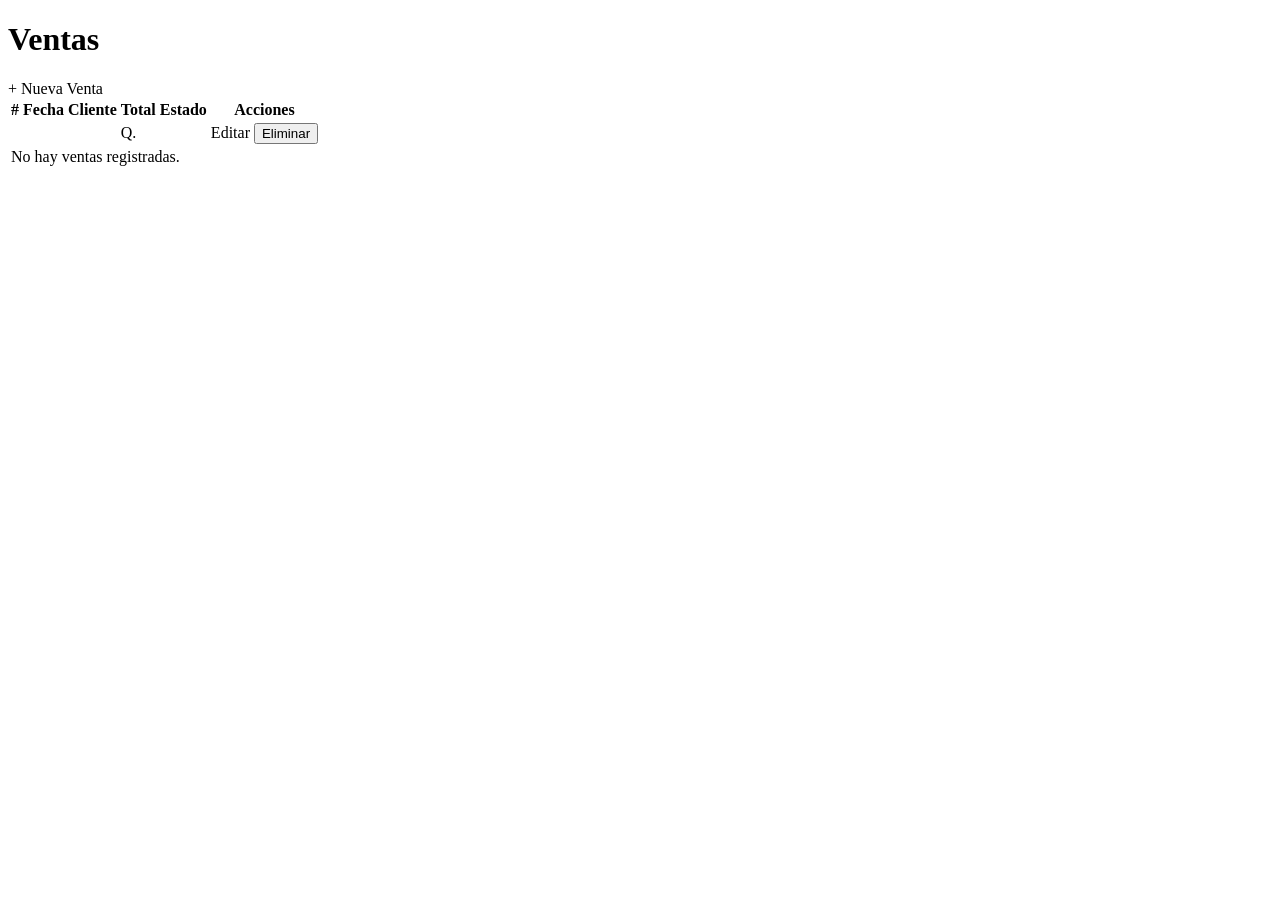
<file: src/main/resources/templates/ventas/lista.html>
<!DOCTYPE html>
<html xmlns:th="http://www.thymeleaf.org" xmlns:sec="http://www.thymeleaf.org/extras/spring-security">
<head th:replace="~{fragments/layout :: head('Ventas')}"></head>
<body>
<div class="layout">
    <aside th:replace="~{fragments/layout :: sidebar}"></aside>
    <main class="main-content">
        <div class="page-header">
            <h1>Ventas</h1>
            <div sec:authorize="hasRole('ADMIN')">
                <a th:href="@{/ventas/nuevo}" class="btn btn-primary">+ Nueva Venta</a>
            </div>
        </div>
        <div th:if="${successMsg}" class="alert alert-success" th:text="${successMsg}"></div>
        <div th:if="${errorMsg}" class="alert alert-error" th:text="${errorMsg}"></div>
        <div class="card">
            <table class="table">
                <thead>
                <tr>
                    <th>#</th><th>Fecha</th><th>Cliente</th><th>Total</th><th>Estado</th>
                    <th sec:authorize="hasRole('ADMIN')">Acciones</th>
                </tr>
                </thead>
                <tbody>
                <tr th:each="v : ${ventas}">
                    <td th:text="${v.codigoVenta}"></td>
                    <td th:text="${#dates.format(new java.util.Date(v.fechaVenta), 'dd/MM/yyyy HH:mm')}"></td>
                    <td th:text="${v.cliente.nombreCliente + ' ' + v.cliente.apellidoCliente}"></td>
                    <td>Q. <span th:text="${#numbers.formatDecimal(v.total,1,2)}"></span></td>
                    <td>
                            <span th:class="${v.estado == 1} ? 'badge badge-active' : 'badge badge-inactive'"
                                  th:text="${v.estado == 1} ? 'Activa' : 'Anulada'"></span>
                    </td>
                    <td sec:authorize="hasRole('ADMIN')">
                        <a th:href="@{/ventas/editar/{token}(token=${v.encryptedId})}" class="btn btn-secondary btn-sm">Editar</a>
                        <button class="btn btn-danger btn-sm btn-delete"
                                th:data-url="@{/ventas/eliminar/{token}(token=${v.encryptedId})}"
                                th:data-name="'Venta #' + ${v.codigoVenta}">Eliminar</button>
                    </td>
                </tr>
                <tr th:if="${#lists.isEmpty(ventas)}">
                    <td colspan="6">No hay ventas registradas.</td>
                </tr>
                </tbody>
            </table>
        </div>
    </main>
</div>
<div th:replace="~{fragments/layout :: deleteModal}"></div>
<div th:replace="~{fragments/layout :: scripts}"></div>
</body>
</html>
</file>
